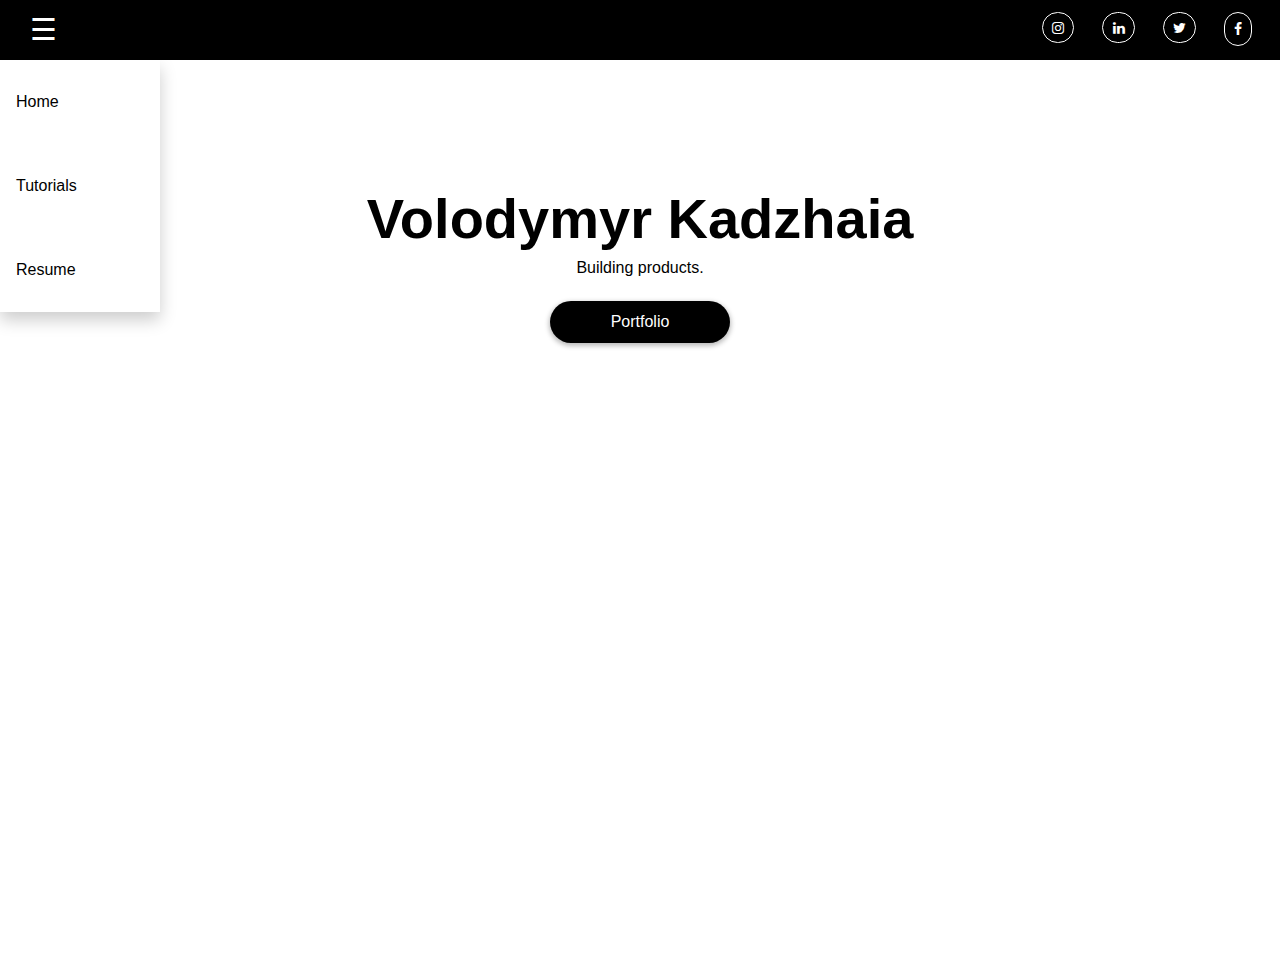
<file: index.html>
<!DOCTYPE html>

<html>
<head>
    <meta name="viewport" content="width=device-width, initial-scale=1">
    <title>Volodymyr Kadzhaia</title>
    <link rel="stylesheet" type="text/css" href="css/style.css">
    <link rel="stylesheet" href="https://cdnjs.cloudflare.com/ajax/libs/font-awesome/4.7.0/css/font-awesome.min.css">
    <link rel="stylesheet" type="text/css" media="screen and (max-width: 360px)" href="css/style.css">
    <link rel="stylesheet" type="text/css" media="screen and (min-width: 361px) and (max-width: 480px)" href="css/style.css">
    <link rel="stylesheet" type="text/css" media="screen and (min-width: 481px)" href="css/style.css">
</head>

<body>  
    <div class="nav" id="myTopnav">
        <div class="dropdown">
            <div class="inc">
                <a href="javascript:void(0);" class="inc_btn" onclick="myFunction()">&#9776</a> 
            </div>
            <div class="dropdown-content">
                <a href="index.html" class="active">Home</a>
                <a href="tutorials.html" class="active">Tutorials</a>
                <a href="http://ladroid.bitbucket.io/" class="active">Resume</a>
            </div>
        </div>
        <a href="https://www.facebook.com/kadjaya.lado" class="fa fa-facebook"></a>
        <a href="https://twitter.com/puatachok_lado" class="fa fa-twitter"></a>
        <a href="https://www.linkedin.com/in/lado-kadjaia-834812136/" class="fa fa-linkedin"></a>
        <a href="https://www.instagram.com/l.a.d.o/?hl=en" class="fa fa-instagram"></a>
    </div>
    <div class="banner">
        <h1>Volodymyr Kadzhaia</h1>
        <p class="tagline">Building products.</p>
        <a class="banner_btn" href="https://github.com/ladroid?tab=repositories"><p>Portfolio</p></a>
    </div>

    <script>
            function myFunction() {
                var x = document.getElementById("myTopnav");
                if (x.className === "nav") {
                    x.className += " responsive";
                } else {
                    x.className = "nav";
                }
            }
    </script>
</body>
</file>
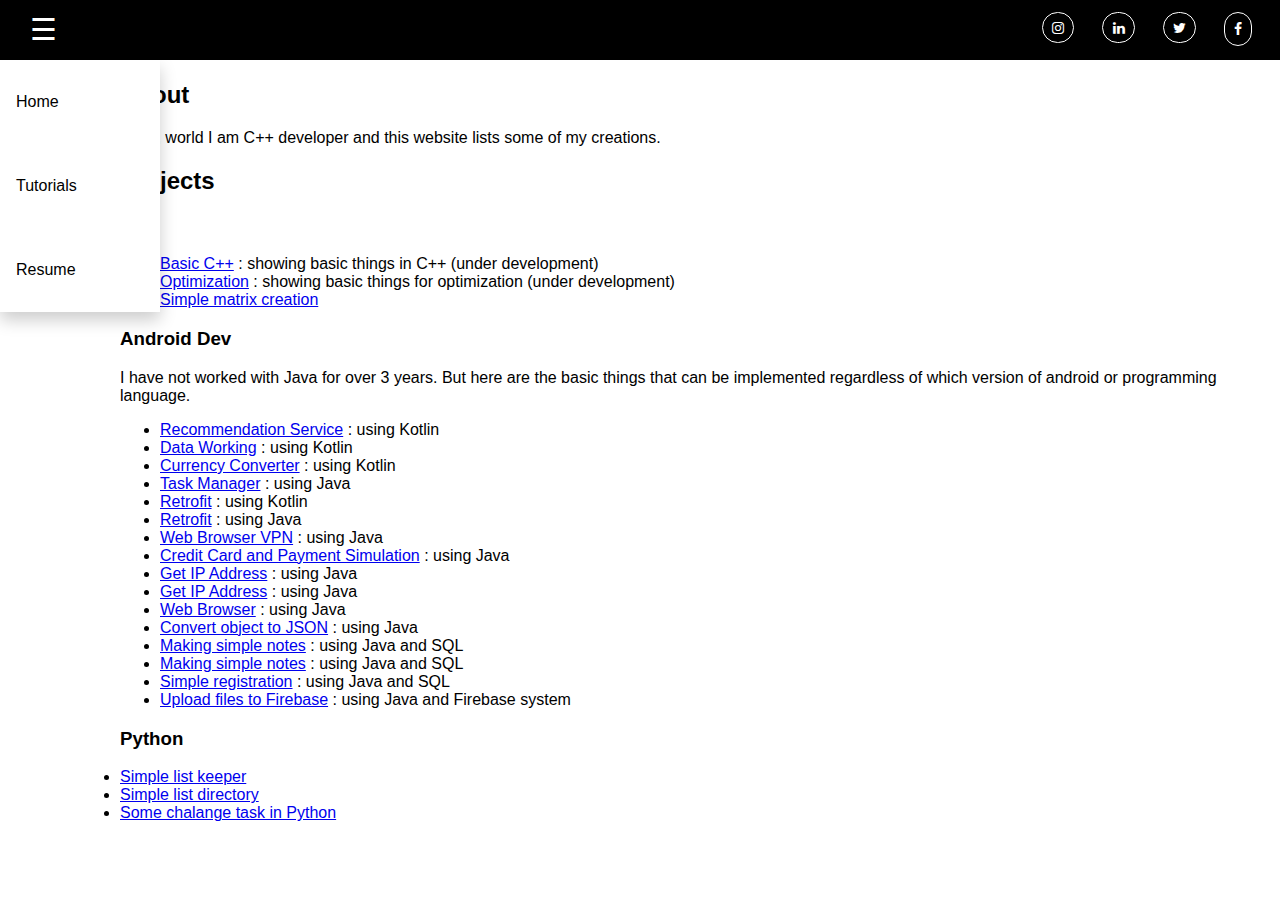
<file: tutorials.html>
<!DOCTYPE html>

<html>
<head>
    <meta name="viewport" content="width=device-width, initial-scale=1">
    <title>Volodymyr Kadzhaia</title>
    <link rel="stylesheet" type="text/css" href="css/style.css">
    <link rel="stylesheet" href="https://cdnjs.cloudflare.com/ajax/libs/font-awesome/4.7.0/css/font-awesome.min.css">
    <link rel="stylesheet" type="text/css" media="screen and (max-width: 360px)" href="css/style.css">
    <link rel="stylesheet" type="text/css" media="screen and (min-width: 361px) and (max-width: 480px)" href="css/style.css">
    <link rel="stylesheet" type="text/css" media="screen and (min-width: 481px)" href="css/style.css">
    <style>
        div.main_h {
            position: relative;
        }
        div.a {
            position: absolute;
            top: 1px;
            left: 120px;
            bottom: 10px;
        }
    </style>

</head>

<body>  
    <div class="nav" id="myTopnav">
        <div class="dropdown">
            <div class="inc">
                <a href="javascript:void(0);" class="inc_btn" onclick="myFunction()">&#9776</a> 
            </div>
            <div class="dropdown-content">
                <a href="index.html" class="active">Home</a>
                <a href="#" class="active">Tutorials</a>
                <a href="http://ladroid.bitbucket.io/" class="active">Resume</a>
            </div>
        </div>
        <a href="https://www.facebook.com/kadjaya.lado" class="fa fa-facebook"></a>
        <a href="https://twitter.com/puatachok_lado" class="fa fa-twitter"></a>
        <a href="https://www.linkedin.com/in/lado-kadjaia-834812136/" class="fa fa-linkedin"></a>
        <a href="https://www.instagram.com/l.a.d.o/?hl=en" class="fa fa-instagram"></a>
    </div>
    
    <div class="main_h">
    <div class="a">
        <h2>About</h2>
        Hello, world I am C++ developer and this website lists some of my creations.
        <h2>Projects</h2>
        <h3>C++</h3>
        <ul>
            <li>
                <a href="https://gist.github.com/ladroid/51c087e321882e004efb3784b598419d">Basic C++</a> : showing basic things in C++ (under development)
            </li>
            <li>
                <a href="https://gist.github.com/ladroid/c5dc8a4bab01aadf70527226e75b2aa2">Optimization</a> : showing basic things for optimization (under development)
            </li>
            <li>
                <a href="#">Simple matrix creation</a>
            </li>
        </ul>
        <h3>Android Dev</h3>
        I have not worked with Java for over 3 years. But here are the basic things that can be implemented regardless of which version of android or programming language.
        <ul>
            <li>
                <a href="https://github.com/ladroid/KotlinRecommendationService">Recommendation Service</a> : using Kotlin
            </li>
            <li>
                <a href="https://github.com/ladroid/KotlinDataWorking">Data Working</a> : using Kotlin
            </li>
            <li>
                <a href="https://github.com/ladroid/KotlinCurrencyConverter">Currency Converter</a> : using Kotlin
            </li>
            <li>
                <a href="https://github.com/ladroid/MyTaskManager">Task Manager</a> : using Java
            </li>
            <li>
                <a href="https://github.com/ladroid/KotlinRetrofitExample">Retrofit</a> : using Kotlin
            </li>
            <li>
                <a href="https://github.com/ladroid/RetrofitExample">Retrofit</a> : using Java
            </li>
            <li>
                <a href="https://github.com/ladroid/WebBrowserVPN">Web Browser VPN</a> : using Java
            </li>
            <li>
                <a href="https://github.com/ladroid/AndroidCreditCard">Credit Card and Payment Simulation</a> : using Java
            </li>
            <li>
                <a href="https://github.com/ladroid/GetIPAdress">Get IP Address</a> : using Java
            </li>
            <li>
                <a href="https://github.com/ladroid/GetIPAddressKotlin">Get IP Address</a> : using Java
            </li>
            <li>
                <a href="https://github.com/ladroid/WebBrowser">Web Browser</a> : using Java
            </li>
            <li>
                <a href="https://github.com/ladroid/Object_to_JSON">Convert object to JSON</a> : using Java
            </li>
            <li>
                <a href="https://github.com/ladroid/Notes_SQL">Making simple notes</a> : using Java and SQL
            </li>
            <li>
                <a href="https://github.com/ladroid/Notes_SQL">Making simple notes</a> : using Java and SQL
            </li>
            <li>
                <a href="https://github.com/ladroid/Registration">Simple registration</a> : using Java and SQL
            </li>
            <li>
                <a href="https://github.com/ladroid/UploadingFile">Upload files to Firebase</a> : using Java and Firebase system
            </li>
        </ul>
        <h3>Python</h3>
        <li>
            <a href="https://github.com/ladroid/PythonListkeeper">Simple list keeper</a>
        </li>
        <li>
            <a href="https://github.com/ladroid/PythonListDirecotry">Simple list directory</a>
        </li>
        <li>
            <a href="https://gist.github.com/ladroid/c42623619bedf127551469c41f59bdf7">Some chalange task in Python</a>
        </li>
    </div>
    </div>

    <script>
            function myFunction() {
                var x = document.getElementById("myTopnav");
                if (x.className === "nav") {
                    x.className += " responsive";
                } else {
                    x.className = "nav";
                }
            }
    </script>
</body>
</html>
</file>
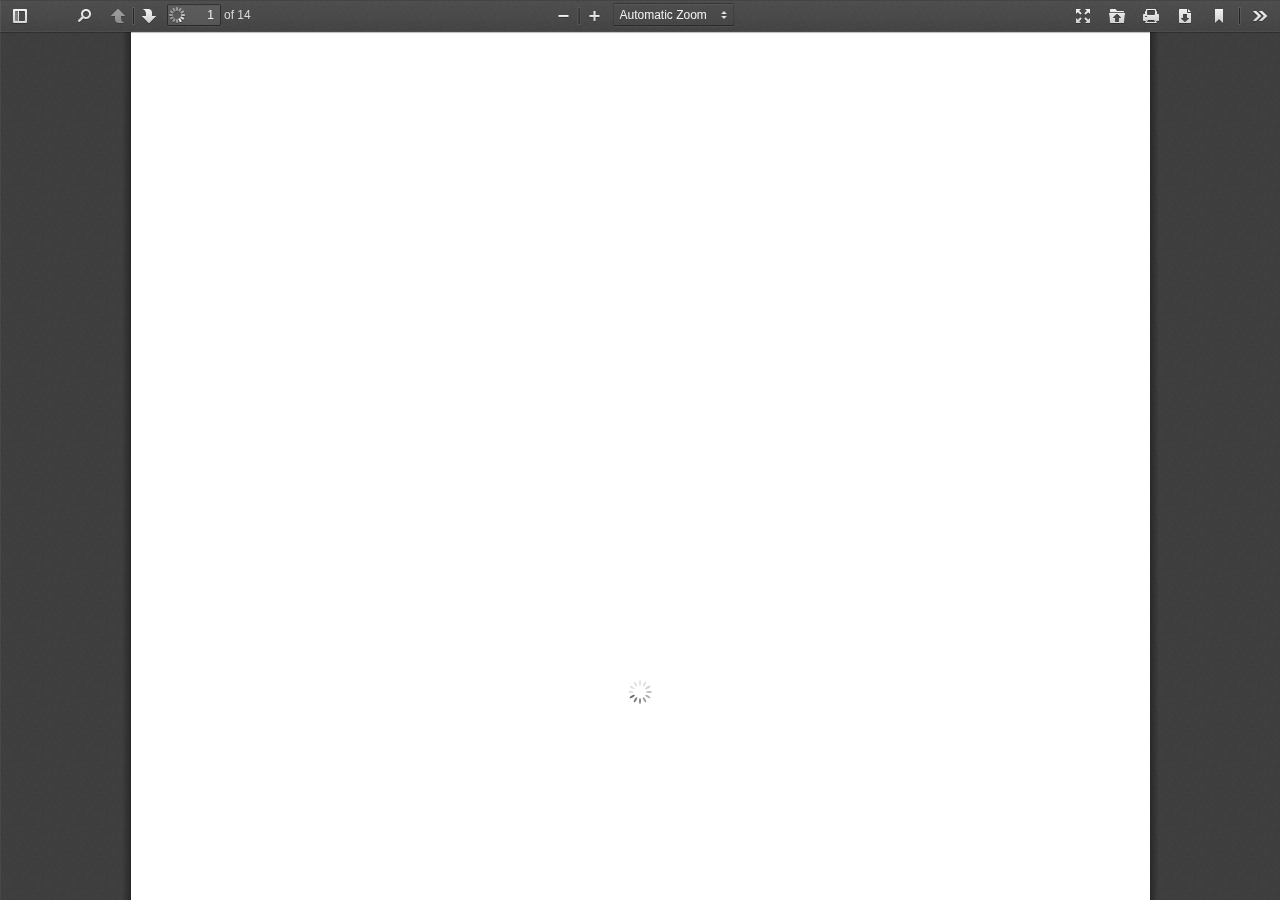
<file: web/viewer.html>
<!DOCTYPE html>
<!--
Copyright 2012 Mozilla Foundation

Licensed under the Apache License, Version 2.0 (the "License");
you may not use this file except in compliance with the License.
You may obtain a copy of the License at

    http://www.apache.org/licenses/LICENSE-2.0

Unless required by applicable law or agreed to in writing, software
distributed under the License is distributed on an "AS IS" BASIS,
WITHOUT WARRANTIES OR CONDITIONS OF ANY KIND, either express or implied.
See the License for the specific language governing permissions and
limitations under the License.

Adobe CMap resources are covered by their own copyright but the same license:

    Copyright 1990-2015 Adobe Systems Incorporated.

See https://github.com/adobe-type-tools/cmap-resources
-->
<html dir="ltr" mozdisallowselectionprint moznomarginboxes>
  <head>
    <meta charset="utf-8">
    <meta name="viewport" content="width=device-width, initial-scale=1, maximum-scale=1">
    <meta name="google" content="notranslate">
    <meta http-equiv="X-UA-Compatible" content="IE=edge">
    <title>PDF.js viewer</title>


    <link rel="stylesheet" href="viewer.css">



<!-- This snippet is used in production (included from viewer.html) -->
<link rel="resource" type="application/l10n" href="locale/locale.properties">
<script src="../build/pdf.js"></script>


    <script src="viewer.js"></script>

  </head>

  <body tabindex="1" class="loadingInProgress">
    <div id="outerContainer">

      <div id="sidebarContainer">
        <div id="toolbarSidebar">
          <div class="splitToolbarButton toggled">
            <button id="viewThumbnail" class="toolbarButton toggled" title="Show Thumbnails" tabindex="2" data-l10n-id="thumbs">
               <span data-l10n-id="thumbs_label">Thumbnails</span>
            </button>
            <button id="viewOutline" class="toolbarButton" title="Show Document Outline (double-click to expand/collapse all items)" tabindex="3" data-l10n-id="document_outline">
               <span data-l10n-id="document_outline_label">Document Outline</span>
            </button>
            <button id="viewAttachments" class="toolbarButton" title="Show Attachments" tabindex="4" data-l10n-id="attachments">
               <span data-l10n-id="attachments_label">Attachments</span>
            </button>
          </div>
        </div>
        <div id="sidebarContent">
          <div id="thumbnailView">
          </div>
          <div id="outlineView" class="hidden">
          </div>
          <div id="attachmentsView" class="hidden">
          </div>
        </div>
      </div>  <!-- sidebarContainer -->

      <div id="mainContainer">
        <div class="findbar hidden doorHanger" id="findbar">
          <div id="findbarInputContainer">
            <input id="findInput" class="toolbarField" title="Find" placeholder="Find in document…" tabindex="91" data-l10n-id="find_input">
            <div class="splitToolbarButton">
              <button id="findPrevious" class="toolbarButton findPrevious" title="Find the previous occurrence of the phrase" tabindex="92" data-l10n-id="find_previous">
                <span data-l10n-id="find_previous_label">Previous</span>
              </button>
              <div class="splitToolbarButtonSeparator"></div>
              <button id="findNext" class="toolbarButton findNext" title="Find the next occurrence of the phrase" tabindex="93" data-l10n-id="find_next">
                <span data-l10n-id="find_next_label">Next</span>
              </button>
            </div>
          </div>

          <div id="findbarOptionsContainer">
            <input type="checkbox" id="findHighlightAll" class="toolbarField" tabindex="94">
            <label for="findHighlightAll" class="toolbarLabel" data-l10n-id="find_highlight">Highlight all</label>
            <input type="checkbox" id="findMatchCase" class="toolbarField" tabindex="95">
            <label for="findMatchCase" class="toolbarLabel" data-l10n-id="find_match_case_label">Match case</label>
            <span id="findResultsCount" class="toolbarLabel hidden"></span>
          </div>

          <div id="findbarMessageContainer">
            <span id="findMsg" class="toolbarLabel"></span>
          </div>
        </div>  <!-- findbar -->

        <div id="secondaryToolbar" class="secondaryToolbar hidden doorHangerRight">
          <div id="secondaryToolbarButtonContainer">
            <button id="secondaryPresentationMode" class="secondaryToolbarButton presentationMode visibleLargeView" title="Switch to Presentation Mode" tabindex="51" data-l10n-id="presentation_mode">
              <span data-l10n-id="presentation_mode_label">Presentation Mode</span>
            </button>

            <button id="secondaryOpenFile" class="secondaryToolbarButton openFile visibleLargeView" title="Open File" tabindex="52" data-l10n-id="open_file">
              <span data-l10n-id="open_file_label">Open</span>
            </button>

            <button id="secondaryPrint" class="secondaryToolbarButton print visibleMediumView" title="Print" tabindex="53" data-l10n-id="print">
              <span data-l10n-id="print_label">Print</span>
            </button>

            <button id="secondaryDownload" class="secondaryToolbarButton download visibleMediumView" title="Download" tabindex="54" data-l10n-id="download">
              <span data-l10n-id="download_label">Download</span>
            </button>

            <a href="#" id="secondaryViewBookmark" class="secondaryToolbarButton bookmark visibleSmallView" title="Current view (copy or open in new window)" tabindex="55" data-l10n-id="bookmark">
              <span data-l10n-id="bookmark_label">Current View</span>
            </a>

            <div class="horizontalToolbarSeparator visibleLargeView"></div>

            <button id="firstPage" class="secondaryToolbarButton firstPage" title="Go to First Page" tabindex="56" data-l10n-id="first_page">
              <span data-l10n-id="first_page_label">Go to First Page</span>
            </button>
            <button id="lastPage" class="secondaryToolbarButton lastPage" title="Go to Last Page" tabindex="57" data-l10n-id="last_page">
              <span data-l10n-id="last_page_label">Go to Last Page</span>
            </button>

            <div class="horizontalToolbarSeparator"></div>

            <button id="pageRotateCw" class="secondaryToolbarButton rotateCw" title="Rotate Clockwise" tabindex="58" data-l10n-id="page_rotate_cw">
              <span data-l10n-id="page_rotate_cw_label">Rotate Clockwise</span>
            </button>
            <button id="pageRotateCcw" class="secondaryToolbarButton rotateCcw" title="Rotate Counterclockwise" tabindex="59" data-l10n-id="page_rotate_ccw">
              <span data-l10n-id="page_rotate_ccw_label">Rotate Counterclockwise</span>
            </button>

            <div class="horizontalToolbarSeparator"></div>

            <button id="cursorSelectTool" class="secondaryToolbarButton selectTool toggled" title="Enable Text Selection Tool" tabindex="60" data-l10n-id="cursor_text_select_tool">
              <span data-l10n-id="cursor_text_select_tool_label">Text Selection Tool</span>
            </button>
            <button id="cursorHandTool" class="secondaryToolbarButton handTool" title="Enable Hand Tool" tabindex="61" data-l10n-id="cursor_hand_tool">
              <span data-l10n-id="cursor_hand_tool_label">Hand Tool</span>
            </button>

            <div class="horizontalToolbarSeparator"></div>

            <button id="documentProperties" class="secondaryToolbarButton documentProperties" title="Document Properties…" tabindex="62" data-l10n-id="document_properties">
              <span data-l10n-id="document_properties_label">Document Properties…</span>
            </button>
          </div>
        </div>  <!-- secondaryToolbar -->

        <div class="toolbar">
          <div id="toolbarContainer">
            <div id="toolbarViewer">
              <div id="toolbarViewerLeft">
                <button id="sidebarToggle" class="toolbarButton" title="Toggle Sidebar" tabindex="11" data-l10n-id="toggle_sidebar">
                  <span data-l10n-id="toggle_sidebar_label">Toggle Sidebar</span>
                </button>
                <div class="toolbarButtonSpacer"></div>
                <button id="viewFind" class="toolbarButton" title="Find in Document" tabindex="12" data-l10n-id="findbar">
                  <span data-l10n-id="findbar_label">Find</span>
                </button>
                <div class="splitToolbarButton hiddenSmallView">
                  <button class="toolbarButton pageUp" title="Previous Page" id="previous" tabindex="13" data-l10n-id="previous">
                    <span data-l10n-id="previous_label">Previous</span>
                  </button>
                  <div class="splitToolbarButtonSeparator"></div>
                  <button class="toolbarButton pageDown" title="Next Page" id="next" tabindex="14" data-l10n-id="next">
                    <span data-l10n-id="next_label">Next</span>
                  </button>
                </div>
                <input type="number" id="pageNumber" class="toolbarField pageNumber" title="Page" value="1" size="4" min="1" tabindex="15" data-l10n-id="page">
                <span id="numPages" class="toolbarLabel"></span>
              </div>
              <div id="toolbarViewerRight">
                <button id="presentationMode" class="toolbarButton presentationMode hiddenLargeView" title="Switch to Presentation Mode" tabindex="31" data-l10n-id="presentation_mode">
                  <span data-l10n-id="presentation_mode_label">Presentation Mode</span>
                </button>

                <button id="openFile" class="toolbarButton openFile hiddenLargeView" title="Open File" tabindex="32" data-l10n-id="open_file">
                  <span data-l10n-id="open_file_label">Open</span>
                </button>

                <button id="print" class="toolbarButton print hiddenMediumView" title="Print" tabindex="33" data-l10n-id="print">
                  <span data-l10n-id="print_label">Print</span>
                </button>

                <button id="download" class="toolbarButton download hiddenMediumView" title="Download" tabindex="34" data-l10n-id="download">
                  <span data-l10n-id="download_label">Download</span>
                </button>
                <a href="#" id="viewBookmark" class="toolbarButton bookmark hiddenSmallView" title="Current view (copy or open in new window)" tabindex="35" data-l10n-id="bookmark">
                  <span data-l10n-id="bookmark_label">Current View</span>
                </a>

                <div class="verticalToolbarSeparator hiddenSmallView"></div>

                <button id="secondaryToolbarToggle" class="toolbarButton" title="Tools" tabindex="36" data-l10n-id="tools">
                  <span data-l10n-id="tools_label">Tools</span>
                </button>
              </div>
              <div id="toolbarViewerMiddle">
                <div class="splitToolbarButton">
                  <button id="zoomOut" class="toolbarButton zoomOut" title="Zoom Out" tabindex="21" data-l10n-id="zoom_out">
                    <span data-l10n-id="zoom_out_label">Zoom Out</span>
                  </button>
                  <div class="splitToolbarButtonSeparator"></div>
                  <button id="zoomIn" class="toolbarButton zoomIn" title="Zoom In" tabindex="22" data-l10n-id="zoom_in">
                    <span data-l10n-id="zoom_in_label">Zoom In</span>
                   </button>
                </div>
                <span id="scaleSelectContainer" class="dropdownToolbarButton">
                  <select id="scaleSelect" title="Zoom" tabindex="23" data-l10n-id="zoom">
                    <option id="pageAutoOption" title="" value="auto" selected="selected" data-l10n-id="page_scale_auto">Automatic Zoom</option>
                    <option id="pageActualOption" title="" value="page-actual" data-l10n-id="page_scale_actual">Actual Size</option>
                    <option id="pageFitOption" title="" value="page-fit" data-l10n-id="page_scale_fit">Page Fit</option>
                    <option id="pageWidthOption" title="" value="page-width" data-l10n-id="page_scale_width">Page Width</option>
                    <option id="customScaleOption" title="" value="custom" disabled="disabled" hidden="true"></option>
                    <option title="" value="0.5" data-l10n-id="page_scale_percent" data-l10n-args='{ "scale": 50 }'>50%</option>
                    <option title="" value="0.75" data-l10n-id="page_scale_percent" data-l10n-args='{ "scale": 75 }'>75%</option>
                    <option title="" value="1" data-l10n-id="page_scale_percent" data-l10n-args='{ "scale": 100 }'>100%</option>
                    <option title="" value="1.25" data-l10n-id="page_scale_percent" data-l10n-args='{ "scale": 125 }'>125%</option>
                    <option title="" value="1.5" data-l10n-id="page_scale_percent" data-l10n-args='{ "scale": 150 }'>150%</option>
                    <option title="" value="2" data-l10n-id="page_scale_percent" data-l10n-args='{ "scale": 200 }'>200%</option>
                    <option title="" value="3" data-l10n-id="page_scale_percent" data-l10n-args='{ "scale": 300 }'>300%</option>
                    <option title="" value="4" data-l10n-id="page_scale_percent" data-l10n-args='{ "scale": 400 }'>400%</option>
                  </select>
                </span>
              </div>
            </div>
            <div id="loadingBar">
              <div class="progress">
                <div class="glimmer">
                </div>
              </div>
            </div>
          </div>
        </div>

        <menu type="context" id="viewerContextMenu">
          <menuitem id="contextFirstPage" label="First Page"
                    data-l10n-id="first_page"></menuitem>
          <menuitem id="contextLastPage" label="Last Page"
                    data-l10n-id="last_page"></menuitem>
          <menuitem id="contextPageRotateCw" label="Rotate Clockwise"
                    data-l10n-id="page_rotate_cw"></menuitem>
          <menuitem id="contextPageRotateCcw" label="Rotate Counter-Clockwise"
                    data-l10n-id="page_rotate_ccw"></menuitem>
        </menu>

        <div id="viewerContainer" tabindex="0">
          <div id="viewer" class="pdfViewer"></div>
        </div>

        <div id="errorWrapper" hidden='true'>
          <div id="errorMessageLeft">
            <span id="errorMessage"></span>
            <button id="errorShowMore" data-l10n-id="error_more_info">
              More Information
            </button>
            <button id="errorShowLess" data-l10n-id="error_less_info" hidden='true'>
              Less Information
            </button>
          </div>
          <div id="errorMessageRight">
            <button id="errorClose" data-l10n-id="error_close">
              Close
            </button>
          </div>
          <div class="clearBoth"></div>
          <textarea id="errorMoreInfo" hidden='true' readonly="readonly"></textarea>
        </div>
      </div> <!-- mainContainer -->

      <div id="overlayContainer" class="hidden">
        <div id="passwordOverlay" class="container hidden">
          <div class="dialog">
            <div class="row">
              <p id="passwordText" data-l10n-id="password_label">Enter the password to open this PDF file:</p>
            </div>
            <div class="row">
              <input type="password" id="password" class="toolbarField">
            </div>
            <div class="buttonRow">
              <button id="passwordCancel" class="overlayButton"><span data-l10n-id="password_cancel">Cancel</span></button>
              <button id="passwordSubmit" class="overlayButton"><span data-l10n-id="password_ok">OK</span></button>
            </div>
          </div>
        </div>
        <div id="documentPropertiesOverlay" class="container hidden">
          <div class="dialog">
            <div class="row">
              <span data-l10n-id="document_properties_file_name">File name:</span> <p id="fileNameField">-</p>
            </div>
            <div class="row">
              <span data-l10n-id="document_properties_file_size">File size:</span> <p id="fileSizeField">-</p>
            </div>
            <div class="separator"></div>
            <div class="row">
              <span data-l10n-id="document_properties_title">Title:</span> <p id="titleField">-</p>
            </div>
            <div class="row">
              <span data-l10n-id="document_properties_author">Author:</span> <p id="authorField">-</p>
            </div>
            <div class="row">
              <span data-l10n-id="document_properties_subject">Subject:</span> <p id="subjectField">-</p>
            </div>
            <div class="row">
              <span data-l10n-id="document_properties_keywords">Keywords:</span> <p id="keywordsField">-</p>
            </div>
            <div class="row">
              <span data-l10n-id="document_properties_creation_date">Creation Date:</span> <p id="creationDateField">-</p>
            </div>
            <div class="row">
              <span data-l10n-id="document_properties_modification_date">Modification Date:</span> <p id="modificationDateField">-</p>
            </div>
            <div class="row">
              <span data-l10n-id="document_properties_creator">Creator:</span> <p id="creatorField">-</p>
            </div>
            <div class="separator"></div>
            <div class="row">
              <span data-l10n-id="document_properties_producer">PDF Producer:</span> <p id="producerField">-</p>
            </div>
            <div class="row">
              <span data-l10n-id="document_properties_version">PDF Version:</span> <p id="versionField">-</p>
            </div>
            <div class="row">
              <span data-l10n-id="document_properties_page_count">Page Count:</span> <p id="pageCountField">-</p>
            </div>
            <div class="buttonRow">
              <button id="documentPropertiesClose" class="overlayButton"><span data-l10n-id="document_properties_close">Close</span></button>
            </div>
          </div>
        </div>
        <div id="printServiceOverlay" class="container hidden">
          <div class="dialog">
            <div class="row">
              <span data-l10n-id="print_progress_message">Preparing document for printing…</span>
            </div>
            <div class="row">
              <progress value="0" max="100"></progress>
              <span data-l10n-id="print_progress_percent" data-l10n-args='{ "progress": 0 }' class="relative-progress">0%</span>
            </div>
            <div class="buttonRow">
              <button id="printCancel" class="overlayButton"><span data-l10n-id="print_progress_close">Cancel</span></button>
            </div>
          </div>
        </div>
      </div>  <!-- overlayContainer -->

    </div> <!-- outerContainer -->
    <div id="printContainer"></div>
  </body>
</html>
</file>
<file: css/style.css>
html {
    font-family: Arial, Helvetica, sans-serif;
}
html, body {
    background-color: white;
    margin: 0;
    padding: 0;
}

@viewport {
    width: device-width ;
    zoom: 1.0 ;
  }

/* code that is here, until the first @media block, will apply to any screen size */
#somethingorother {
    width: 800px ;
  }
  
  @media screen and (max-width: 568px) {
    /* comes into effect for screens less than or equal to 320 pixels */
    #somethingorother {
      width: 120px ;
    }
  }
  @media screen and (min-width: 320px) and (max-width: 568px) {
    /* comes into effect for screens between 321 and 480 pixels (inclusive) */
    #somethingorother {
      width: 320px ;
    }
  }
  @media screen and (min-width: 320px) {
    /* comes into effect for screens larger than or equal to 481 pixels */
    #somethingorother {
      width: 320px ;
    }
  }
  
  /* code that is here will apply to any screen size */

h1 {
    font-size: 56px;
}

.nav {
    background-color: black;
    display: block;
    height: 60px;
    line-height: 60px;
}


.nav a {
    text-decoration: none;
    color: white;
}

.nav .nav_btn {
    float: left;
    font-size: 30px;
    margin-left: 1em;
}

.active {
    background-color: white;
    color: white;
  }
  
.dropdown {
    float: left;
    overflow: hidden;
}

.dropdown-content {
    display: none;
    position: absolute;
    background-color: #f9f9f9;
    min-width: 160px;
    box-shadow: 0px 8px 16px 0px rgba(0,0,0,0.2);
    z-index: 1;
}

.dropdown-content a {
    float: none;
    color: black;
    padding: 12px 16px;
    text-decoration: none;
    display: block;
    text-align: left;
}

.dropdown-content a:hover {
    background-color: black;
    color: white;
}

.dropdown:hover .dropdown-content {
    display: block;
}

.inc {
    background-color: black;
    display: block;
    height: 60px;
    line-height: 60px;
}


.inc a {
    text-decoration: none;
    color: white;
}

.inc .inc_btn {
    float: left;
    font-size: 30px;
    margin-left: 1em;
}

.fa {
    padding: 0.55em 0.65em;
    font-size: 14px;
    font-weight: 100;
    line-height: 14px;
    float: right;
    border: solid white 1px;
    border-radius: 100px;
    margin-right: 2em;
    margin-bottom: 3px;
    margin-top: 12px;
  }
  
  .fa:hover {
    color: black;
    border: solid black 1px;
    background-color: white;
  }
  
  .fa-facebook {
    padding: 0.65em 0.65em;
    background: black;
    color: white;
  }
  
  .fa-twitter {
    background: black;
    color: white;
  }
  
  
  .fa-linkedin {
    background: black;
    color: white;
  }
  
  .fa-instagram {
    background: black;
    color: white;
  }

.nav p {
    padding: 0.75em 2.5em;
    font-size: 14px;
    font-weight: 100;
    line-height: 14px;
    float: right;
    border: solid white 1px;
    border-radius: 100px;
    margin-right: 2em;
    margin-bottom: 3px;
    margin-top: 12px;
}

.nav p:hover {
    color: black;
    border: solid black 1px;
    background-color: white;
}

.banner {
    background: black;
    background-color: white;
    background-repeat: no-repeat;
    background-size: cover;
    background-position: center;
    height: 100vh;
    text-align: center;
}

.banner h1 {
    padding: 2.25em 0 0 0;
    margin: 0;
    clear: both;
}

.banner a {
    background-color: black;
}

.tagline {
    font-weight: 100;
    margin: 0.5em 0 1.5em 0;
    padding: 0;
}

.banner_btn {
    color: white;
    text-decoration: none;
}

.banner a p {
    background-color: black;
    width: 180px;
    padding: 0.75em 0;
    margin-left: auto;
    margin-right: auto;
    border-radius: 100px;
    -webkit-box-shadow: 0px 2px 5px 1px rgba(0,0,0, 0.27);
    -moz-box-shadow: 0px 2px 5px 1px rgba(0,0,0, 0.27);
    box-shadow: 0px 2px 5px 1px rgba(0,0,0, 0.27);
}

.banner a p:hover {
    color: black;
    background-color: white;
}

.banner_btn:hover {
    color: white;
}
</file>
<file: web/viewer.css>
/* Copyright 2014 Mozilla Foundation
 *
 * Licensed under the Apache License, Version 2.0 (the "License");
 * you may not use this file except in compliance with the License.
 * You may obtain a copy of the License at
 *
 *     http://www.apache.org/licenses/LICENSE-2.0
 *
 * Unless required by applicable law or agreed to in writing, software
 * distributed under the License is distributed on an "AS IS" BASIS,
 * WITHOUT WARRANTIES OR CONDITIONS OF ANY KIND, either express or implied.
 * See the License for the specific language governing permissions and
 * limitations under the License.
 */

.textLayer {
  position: absolute;
  left: 0;
  top: 0;
  right: 0;
  bottom: 0;
  overflow: hidden;
  opacity: 0.2;
  line-height: 1.0;
}

.textLayer > div {
  color: transparent;
  position: absolute;
  white-space: pre;
  cursor: text;
  -webkit-transform-origin: 0% 0%;
  -moz-transform-origin: 0% 0%;
  -o-transform-origin: 0% 0%;
  -ms-transform-origin: 0% 0%;
  transform-origin: 0% 0%;
}

.textLayer .highlight {
  margin: -1px;
  padding: 1px;

  background-color: rgb(180, 0, 170);
  border-radius: 4px;
}

.textLayer .highlight.begin {
  border-radius: 4px 0px 0px 4px;
}

.textLayer .highlight.end {
  border-radius: 0px 4px 4px 0px;
}

.textLayer .highlight.middle {
  border-radius: 0px;
}

.textLayer .highlight.selected {
  background-color: rgb(0, 100, 0);
}

.textLayer ::selection { background: rgb(0,0,255); }
.textLayer ::-moz-selection { background: rgb(0,0,255); }

.textLayer .endOfContent {
  display: block;
  position: absolute;
  left: 0px;
  top: 100%;
  right: 0px;
  bottom: 0px;
  z-index: -1;
  cursor: default;
  -webkit-user-select: none;
  -ms-user-select: none;
  -moz-user-select: none;
}

.textLayer .endOfContent.active {
  top: 0px;
}


.annotationLayer section {
  position: absolute;
}

.annotationLayer .linkAnnotation > a {
  position: absolute;
  font-size: 1em;
  top: 0;
  left: 0;
  width: 100%;
  height: 100%;
}

.annotationLayer .linkAnnotation > a /* -ms-a */  {
  background: url("[data-uri]") 0 0 repeat;
}

.annotationLayer .linkAnnotation > a:hover {
  opacity: 0.2;
  background: #ff0;
  box-shadow: 0px 2px 10px #ff0;
}

.annotationLayer .textAnnotation img {
  position: absolute;
  cursor: pointer;
}

.annotationLayer .textWidgetAnnotation input,
.annotationLayer .textWidgetAnnotation textarea,
.annotationLayer .choiceWidgetAnnotation select,
.annotationLayer .buttonWidgetAnnotation.checkBox input,
.annotationLayer .buttonWidgetAnnotation.radioButton input {
  background-color: rgba(0, 54, 255, 0.13);
  border: 1px solid transparent;
  box-sizing: border-box;
  font-size: 9px;
  height: 100%;
  padding: 0 3px;
  vertical-align: top;
  width: 100%;
}

.annotationLayer .textWidgetAnnotation textarea {
  font: message-box;
  font-size: 9px;
  resize: none;
}

.annotationLayer .textWidgetAnnotation input[disabled],
.annotationLayer .textWidgetAnnotation textarea[disabled],
.annotationLayer .choiceWidgetAnnotation select[disabled],
.annotationLayer .buttonWidgetAnnotation.checkBox input[disabled],
.annotationLayer .buttonWidgetAnnotation.radioButton input[disabled] {
  background: none;
  border: 1px solid transparent;
  cursor: not-allowed;
}

.annotationLayer .textWidgetAnnotation input:hover,
.annotationLayer .textWidgetAnnotation textarea:hover,
.annotationLayer .choiceWidgetAnnotation select:hover,
.annotationLayer .buttonWidgetAnnotation.checkBox input:hover,
.annotationLayer .buttonWidgetAnnotation.radioButton input:hover {
  border: 1px solid #000;
}

.annotationLayer .textWidgetAnnotation input:focus,
.annotationLayer .textWidgetAnnotation textarea:focus,
.annotationLayer .choiceWidgetAnnotation select:focus {
  background: none;
  border: 1px solid transparent;
}

.annotationLayer .textWidgetAnnotation input.comb {
  font-family: monospace;
  padding-left: 2px;
  padding-right: 0;
}

.annotationLayer .textWidgetAnnotation input.comb:focus {
  /*
   * Letter spacing is placed on the right side of each character. Hence, the
   * letter spacing of the last character may be placed outside the visible
   * area, causing horizontal scrolling. We avoid this by extending the width
   * when the element has focus and revert this when it loses focus.
   */
  width: 115%;
}

.annotationLayer .buttonWidgetAnnotation.checkBox input,
.annotationLayer .buttonWidgetAnnotation.radioButton input {
  -webkit-appearance: none;
  -moz-appearance: none;
  -ms-appearance: none;
  appearance: none;
}

.annotationLayer .popupWrapper {
  position: absolute;
  width: 20em;
}

.annotationLayer .popup {
  position: absolute;
  z-index: 200;
  max-width: 20em;
  background-color: #FFFF99;
  box-shadow: 0px 2px 5px #333;
  border-radius: 2px;
  padding: 0.6em;
  margin-left: 5px;
  cursor: pointer;
  word-wrap: break-word;
}

.annotationLayer .popup h1 {
  font-size: 1em;
  border-bottom: 1px solid #000000;
  padding-bottom: 0.2em;
}

.annotationLayer .popup p {
  padding-top: 0.2em;
}

.annotationLayer .highlightAnnotation,
.annotationLayer .underlineAnnotation,
.annotationLayer .squigglyAnnotation,
.annotationLayer .strikeoutAnnotation,
.annotationLayer .lineAnnotation svg line,
.annotationLayer .fileAttachmentAnnotation {
  cursor: pointer;
}

.pdfViewer .canvasWrapper {
  overflow: hidden;
}

.pdfViewer .page {
  direction: ltr;
  width: 816px;
  height: 1056px;
  margin: 1px auto -8px auto;
  position: relative;
  overflow: visible;
  border: 9px solid transparent;
  background-clip: content-box;
  border-image: url(images/shadow.png) 9 9 repeat;
  background-color: white;
}

.pdfViewer.removePageBorders .page {
  margin: 0px auto 10px auto;
  border: none;
}

.pdfViewer.singlePageView {
  display: inline-block;
}

.pdfViewer.singlePageView .page {
  margin: 0;
  border: none;
}

.pdfViewer .page canvas {
  margin: 0;
  display: block;
}

.pdfViewer .page canvas[hidden] {
  display: none;
}

.pdfViewer .page .loadingIcon {
  position: absolute;
  display: block;
  left: 0;
  top: 0;
  right: 0;
  bottom: 0;
  background: url('images/loading-icon.gif') center no-repeat;
}

.pdfPresentationMode:-webkit-full-screen .pdfViewer .page {
  margin-bottom: 100%;
  border: 0;
}

.pdfPresentationMode:-moz-full-screen .pdfViewer .page {
  margin-bottom: 100%;
  border: 0;
}

.pdfPresentationMode:-ms-fullscreen .pdfViewer .page {
  margin-bottom: 100% !important;
  border: 0;
}

.pdfPresentationMode:fullscreen .pdfViewer .page {
  margin-bottom: 100%;
  border: 0;
}

* {
  padding: 0;
  margin: 0;
}

html {
  height: 100%;
  width: 100%;
  /* Font size is needed to make the activity bar the correct size. */
  font-size: 10px;
}

body {
  height: 100%;
  width: 100%;
  background-color: #404040;
  background-image: url(images/texture.png);
}

body,
input,
button,
select {
  font: message-box;
  outline: none;
}

.hidden {
  display: none !important;
}
[hidden] {
  display: none !important;
}

#viewerContainer.pdfPresentationMode:-webkit-full-screen {
  top: 0px;
  border-top: 2px solid transparent;
  background-color: #000;
  width: 100%;
  height: 100%;
  overflow: hidden;
  cursor: none;
  -webkit-user-select: none;
}

#viewerContainer.pdfPresentationMode:-moz-full-screen {
  top: 0px;
  border-top: 2px solid transparent;
  background-color: #000;
  width: 100%;
  height: 100%;
  overflow: hidden;
  cursor: none;
  -moz-user-select: none;
}

#viewerContainer.pdfPresentationMode:-ms-fullscreen {
  top: 0px !important;
  border-top: 2px solid transparent;
  width: 100%;
  height: 100%;
  overflow: hidden !important;
  cursor: none;
  -ms-user-select: none;
}

#viewerContainer.pdfPresentationMode:-ms-fullscreen::-ms-backdrop {
  background-color: #000;
}

#viewerContainer.pdfPresentationMode:fullscreen {
  top: 0px;
  border-top: 2px solid transparent;
  background-color: #000;
  width: 100%;
  height: 100%;
  overflow: hidden;
  cursor: none;
  -webkit-user-select: none;
  -moz-user-select: none;
  -ms-user-select: none;
}

.pdfPresentationMode:-webkit-full-screen a:not(.internalLink) {
  display: none;
}

.pdfPresentationMode:-moz-full-screen a:not(.internalLink) {
  display: none;
}

.pdfPresentationMode:-ms-fullscreen a:not(.internalLink) {
  display: none !important;
}

.pdfPresentationMode:fullscreen a:not(.internalLink) {
  display: none;
}

.pdfPresentationMode:-webkit-full-screen .textLayer > div {
  cursor: none;
}

.pdfPresentationMode:-moz-full-screen .textLayer > div {
  cursor: none;
}

.pdfPresentationMode:-ms-fullscreen .textLayer > div {
  cursor: none;
}

.pdfPresentationMode:fullscreen .textLayer > div {
  cursor: none;
}

.pdfPresentationMode.pdfPresentationModeControls > *,
.pdfPresentationMode.pdfPresentationModeControls .textLayer > div {
  cursor: default;
}

#outerContainer {
  width: 100%;
  height: 100%;
  position: relative;
}

#sidebarContainer {
  position: absolute;
  top: 0;
  bottom: 0;
  width: 200px;
  visibility: hidden;
  -webkit-transition-duration: 200ms;
  -webkit-transition-timing-function: ease;
  transition-duration: 200ms;
  transition-timing-function: ease;

}
html[dir='ltr'] #sidebarContainer {
  -webkit-transition-property: left;
  transition-property: left;
  left: -200px;
}
html[dir='rtl'] #sidebarContainer {
  -webkit-transition-property: right;
  transition-property: right;
  right: -200px;
}

#outerContainer.sidebarMoving > #sidebarContainer,
#outerContainer.sidebarOpen > #sidebarContainer {
  visibility: visible;
}
html[dir='ltr'] #outerContainer.sidebarOpen > #sidebarContainer {
  left: 0px;
}
html[dir='rtl'] #outerContainer.sidebarOpen > #sidebarContainer {
  right: 0px;
}

#mainContainer {
  position: absolute;
  top: 0;
  right: 0;
  bottom: 0;
  left: 0;
  min-width: 320px;
  -webkit-transition-duration: 200ms;
  -webkit-transition-timing-function: ease;
  transition-duration: 200ms;
  transition-timing-function: ease;
}
html[dir='ltr'] #outerContainer.sidebarOpen > #mainContainer {
  -webkit-transition-property: left;
  transition-property: left;
  left: 200px;
}
html[dir='rtl'] #outerContainer.sidebarOpen > #mainContainer {
  -webkit-transition-property: right;
  transition-property: right;
  right: 200px;
}

#sidebarContent {
  top: 32px;
  bottom: 0;
  overflow: auto;
  -webkit-overflow-scrolling: touch;
  position: absolute;
  width: 200px;
  background-color: hsla(0,0%,0%,.1);
}
html[dir='ltr'] #sidebarContent {
  left: 0;
  box-shadow: inset -1px 0 0 hsla(0,0%,0%,.25);
}
html[dir='rtl'] #sidebarContent {
  right: 0;
  box-shadow: inset 1px 0 0 hsla(0,0%,0%,.25);
}

#viewerContainer {
  overflow: auto;
  -webkit-overflow-scrolling: touch;
  position: absolute;
  top: 32px;
  right: 0;
  bottom: 0;
  left: 0;
  outline: none;
}
html[dir='ltr'] #viewerContainer {
  box-shadow: inset 1px 0 0 hsla(0,0%,100%,.05);
}
html[dir='rtl'] #viewerContainer {
  box-shadow: inset -1px 0 0 hsla(0,0%,100%,.05);
}

.toolbar {
  position: relative;
  left: 0;
  right: 0;
  z-index: 9999;
  cursor: default;
}

#toolbarContainer {
  width: 100%;
}

#toolbarSidebar {
  width: 200px;
  height: 32px;
  background-color: #424242; /* fallback */
  background-image: url(images/texture.png),
                    linear-gradient(hsla(0,0%,30%,.99), hsla(0,0%,25%,.95));
}
html[dir='ltr'] #toolbarSidebar {
  box-shadow: inset -1px 0 0 rgba(0, 0, 0, 0.25),
              inset 0 -1px 0 hsla(0,0%,100%,.05),
              0 1px 0 hsla(0,0%,0%,.15),
              0 0 1px hsla(0,0%,0%,.1);
}
html[dir='rtl'] #toolbarSidebar {
  box-shadow: inset 1px 0 0 rgba(0, 0, 0, 0.25),
              inset 0 1px 0 hsla(0,0%,100%,.05),
              0 1px 0 hsla(0,0%,0%,.15),
              0 0 1px hsla(0,0%,0%,.1);
}

#toolbarContainer, .findbar, .secondaryToolbar {
  position: relative;
  height: 32px;
  background-color: #474747; /* fallback */
  background-image: url(images/texture.png),
                    linear-gradient(hsla(0,0%,32%,.99), hsla(0,0%,27%,.95));
}
html[dir='ltr'] #toolbarContainer, .findbar, .secondaryToolbar {
  box-shadow: inset 1px 0 0 hsla(0,0%,100%,.08),
              inset 0 1px 1px hsla(0,0%,0%,.15),
              inset 0 -1px 0 hsla(0,0%,100%,.05),
              0 1px 0 hsla(0,0%,0%,.15),
              0 1px 1px hsla(0,0%,0%,.1);
}
html[dir='rtl'] #toolbarContainer, .findbar, .secondaryToolbar {
  box-shadow: inset -1px 0 0 hsla(0,0%,100%,.08),
              inset 0 1px 1px hsla(0,0%,0%,.15),
              inset 0 -1px 0 hsla(0,0%,100%,.05),
              0 1px 0 hsla(0,0%,0%,.15),
              0 1px 1px hsla(0,0%,0%,.1);
}

#toolbarViewer {
  height: 32px;
}

#loadingBar {
  position: relative;
  width: 100%;
  height: 4px;
  background-color: #333;
  border-bottom: 1px solid #333;
}

#loadingBar .progress {
  position: absolute;
  top: 0;
  left: 0;
  width: 0%;
  height: 100%;
  background-color: #ddd;
  overflow: hidden;
  -webkit-transition: width 200ms;
  transition: width 200ms;
}

@-webkit-keyframes progressIndeterminate {
  0% { left: -142px; }
  100% { left: 0; }
}

@keyframes progressIndeterminate {
  0% { left: -142px; }
  100% { left: 0; }
}

#loadingBar .progress.indeterminate {
  background-color: #999;
  -webkit-transition: none;
  transition: none;
}

#loadingBar .progress.indeterminate .glimmer {
  position: absolute;
  top: 0;
  left: 0;
  height: 100%;
  width: calc(100% + 150px);

  background: repeating-linear-gradient(135deg,
                                        #bbb 0, #999 5px,
                                        #999 45px, #ddd 55px,
                                        #ddd 95px, #bbb 100px);

  -webkit-animation: progressIndeterminate 950ms linear infinite;
  animation: progressIndeterminate 950ms linear infinite;
}

.findbar, .secondaryToolbar {
  top: 32px;
  position: absolute;
  z-index: 10000;
  height: auto;
  min-width: 16px;
  padding: 0px 6px 0px 6px;
  margin: 4px 2px 4px 2px;
  color: hsl(0,0%,85%);
  font-size: 12px;
  line-height: 14px;
  text-align: left;
  cursor: default;
}

.findbar {
  min-width: 300px;
}
.findbar > div {
  height: 32px;
}
.findbar.wrapContainers > div {
  clear: both;
}
.findbar.wrapContainers > div#findbarMessageContainer {
  height: auto;
}
html[dir='ltr'] .findbar {
  left: 68px;
}
html[dir='rtl'] .findbar {
  right: 68px;
}

.findbar label {
  -webkit-user-select: none;
  -moz-user-select: none;
}

#findInput {
  width: 200px;
}
#findInput::-webkit-input-placeholder {
  font-style: italic;
}
#findInput::-moz-placeholder {
  font-style: italic;
}
#findInput:-ms-input-placeholder {
  font-style: italic;
}
#findInput::placeholder {
  font-style: italic;
}
#findInput[data-status="pending"] {
  background-image: url(images/loading-small.png);
  background-repeat: no-repeat;
  background-position: right;
}
html[dir='rtl'] #findInput[data-status="pending"] {
  background-position: left;
}

.secondaryToolbar {
  padding: 6px;
  height: auto;
  z-index: 30000;
}
html[dir='ltr'] .secondaryToolbar {
  right: 4px;
}
html[dir='rtl'] .secondaryToolbar {
  left: 4px;
}

#secondaryToolbarButtonContainer {
  max-width: 200px;
  max-height: 400px;
  overflow-y: auto;
  -webkit-overflow-scrolling: touch;
  margin-bottom: -4px;
}

.doorHanger,
.doorHangerRight {
  border: 1px solid hsla(0,0%,0%,.5);
  border-radius: 2px;
  box-shadow: 0 1px 4px rgba(0, 0, 0, 0.3);
}
.doorHanger:after, .doorHanger:before,
.doorHangerRight:after, .doorHangerRight:before {
  bottom: 100%;
  border: solid transparent;
  content: " ";
  height: 0;
  width: 0;
  position: absolute;
  pointer-events: none;
}
.doorHanger:after,
.doorHangerRight:after {
  border-bottom-color: hsla(0,0%,32%,.99);
  border-width: 8px;
}
.doorHanger:before,
.doorHangerRight:before {
  border-bottom-color: hsla(0,0%,0%,.5);
  border-width: 9px;
}

html[dir='ltr'] .doorHanger:after,
html[dir='rtl'] .doorHangerRight:after {
  left: 13px;
  margin-left: -8px;
}

html[dir='ltr'] .doorHanger:before,
html[dir='rtl'] .doorHangerRight:before {
  left: 13px;
  margin-left: -9px;
}

html[dir='rtl'] .doorHanger:after,
html[dir='ltr'] .doorHangerRight:after {
  right: 13px;
  margin-right: -8px;
}

html[dir='rtl'] .doorHanger:before,
html[dir='ltr'] .doorHangerRight:before {
  right: 13px;
  margin-right: -9px;
}

#findResultsCount {
  background-color: hsl(0, 0%, 85%);
  color: hsl(0, 0%, 32%);
  text-align: center;
  padding: 3px 4px;
}

#findMsg {
  font-style: italic;
  color: #A6B7D0;
}
#findMsg:empty {
  display: none;
}

#findInput.notFound {
  background-color: rgb(255, 102, 102);
}

#toolbarViewerMiddle {
  position: absolute;
  left: 50%;
  transform: translateX(-50%);
}

html[dir='ltr'] #toolbarViewerLeft,
html[dir='rtl'] #toolbarViewerRight {
  float: left;
}
html[dir='ltr'] #toolbarViewerRight,
html[dir='rtl'] #toolbarViewerLeft {
  float: right;
}
html[dir='ltr'] #toolbarViewerLeft > *,
html[dir='ltr'] #toolbarViewerMiddle > *,
html[dir='ltr'] #toolbarViewerRight > *,
html[dir='ltr'] .findbar * {
  position: relative;
  float: left;
}
html[dir='rtl'] #toolbarViewerLeft > *,
html[dir='rtl'] #toolbarViewerMiddle > *,
html[dir='rtl'] #toolbarViewerRight > *,
html[dir='rtl'] .findbar * {
  position: relative;
  float: right;
}

html[dir='ltr'] .splitToolbarButton {
  margin: 3px 2px 4px 0;
  display: inline-block;
}
html[dir='rtl'] .splitToolbarButton {
  margin: 3px 0 4px 2px;
  display: inline-block;
}
html[dir='ltr'] .splitToolbarButton > .toolbarButton {
  border-radius: 0;
  float: left;
}
html[dir='rtl'] .splitToolbarButton > .toolbarButton {
  border-radius: 0;
  float: right;
}

.toolbarButton,
.secondaryToolbarButton,
.overlayButton {
  border: 0 none;
  background: none;
  width: 32px;
  height: 25px;
}

.toolbarButton > span {
  display: inline-block;
  width: 0;
  height: 0;
  overflow: hidden;
}

.toolbarButton[disabled],
.secondaryToolbarButton[disabled],
.overlayButton[disabled] {
  opacity: .5;
}

.splitToolbarButton.toggled .toolbarButton {
  margin: 0;
}

.splitToolbarButton:hover > .toolbarButton,
.splitToolbarButton:focus > .toolbarButton,
.splitToolbarButton.toggled > .toolbarButton,
.toolbarButton.textButton {
  background-color: hsla(0,0%,0%,.12);
  background-image: linear-gradient(hsla(0,0%,100%,.05), hsla(0,0%,100%,0));
  background-clip: padding-box;
  border: 1px solid hsla(0,0%,0%,.35);
  border-color: hsla(0,0%,0%,.32) hsla(0,0%,0%,.38) hsla(0,0%,0%,.42);
  box-shadow: 0 1px 0 hsla(0,0%,100%,.05) inset,
              0 0 1px hsla(0,0%,100%,.15) inset,
              0 1px 0 hsla(0,0%,100%,.05);
  -webkit-transition-property: background-color, border-color, box-shadow;
  -webkit-transition-duration: 150ms;
  -webkit-transition-timing-function: ease;
  transition-property: background-color, border-color, box-shadow;
  transition-duration: 150ms;
  transition-timing-function: ease;

}
.splitToolbarButton > .toolbarButton:hover,
.splitToolbarButton > .toolbarButton:focus,
.dropdownToolbarButton:hover,
.overlayButton:hover,
.overlayButton:focus,
.toolbarButton.textButton:hover,
.toolbarButton.textButton:focus {
  background-color: hsla(0,0%,0%,.2);
  box-shadow: 0 1px 0 hsla(0,0%,100%,.05) inset,
              0 0 1px hsla(0,0%,100%,.15) inset,
              0 0 1px hsla(0,0%,0%,.05);
  z-index: 199;
}
.splitToolbarButton > .toolbarButton {
  position: relative;
}
html[dir='ltr'] .splitToolbarButton > .toolbarButton:first-child,
html[dir='rtl'] .splitToolbarButton > .toolbarButton:last-child {
  position: relative;
  margin: 0;
  margin-right: -1px;
  border-top-left-radius: 2px;
  border-bottom-left-radius: 2px;
  border-right-color: transparent;
}
html[dir='ltr'] .splitToolbarButton > .toolbarButton:last-child,
html[dir='rtl'] .splitToolbarButton > .toolbarButton:first-child {
  position: relative;
  margin: 0;
  margin-left: -1px;
  border-top-right-radius: 2px;
  border-bottom-right-radius: 2px;
  border-left-color: transparent;
}
.splitToolbarButtonSeparator {
  padding: 8px 0;
  width: 1px;
  background-color: hsla(0,0%,0%,.5);
  z-index: 99;
  box-shadow: 0 0 0 1px hsla(0,0%,100%,.08);
  display: inline-block;
  margin: 5px 0;
}
html[dir='ltr'] .splitToolbarButtonSeparator {
  float: left;
}
html[dir='rtl'] .splitToolbarButtonSeparator {
  float: right;
}
.splitToolbarButton:hover > .splitToolbarButtonSeparator,
.splitToolbarButton.toggled > .splitToolbarButtonSeparator {
  padding: 12px 0;
  margin: 1px 0;
  box-shadow: 0 0 0 1px hsla(0,0%,100%,.03);
  -webkit-transition-property: padding;
  -webkit-transition-duration: 10ms;
  -webkit-transition-timing-function: ease;
  transition-property: padding;
  transition-duration: 10ms;
  transition-timing-function: ease;
}

.toolbarButton,
.dropdownToolbarButton,
.secondaryToolbarButton,
.overlayButton {
  min-width: 16px;
  padding: 2px 6px 0;
  border: 1px solid transparent;
  border-radius: 2px;
  color: hsla(0,0%,100%,.8);
  font-size: 12px;
  line-height: 14px;
  -webkit-user-select: none;
  -moz-user-select: none;
  -ms-user-select: none;
  /* Opera does not support user-select, use <... unselectable="on"> instead */
  cursor: default;
  -webkit-transition-property: background-color, border-color, box-shadow;
  -webkit-transition-duration: 150ms;
  -webkit-transition-timing-function: ease;
  transition-property: background-color, border-color, box-shadow;
  transition-duration: 150ms;
  transition-timing-function: ease;
}

html[dir='ltr'] .toolbarButton,
html[dir='ltr'] .overlayButton,
html[dir='ltr'] .dropdownToolbarButton {
  margin: 3px 2px 4px 0;
}
html[dir='rtl'] .toolbarButton,
html[dir='rtl'] .overlayButton,
html[dir='rtl'] .dropdownToolbarButton {
  margin: 3px 0 4px 2px;
}

.toolbarButton:hover,
.toolbarButton:focus,
.dropdownToolbarButton,
.overlayButton,
.secondaryToolbarButton:hover,
.secondaryToolbarButton:focus {
  background-color: hsla(0,0%,0%,.12);
  background-image: linear-gradient(hsla(0,0%,100%,.05), hsla(0,0%,100%,0));
  background-clip: padding-box;
  border: 1px solid hsla(0,0%,0%,.35);
  border-color: hsla(0,0%,0%,.32) hsla(0,0%,0%,.38) hsla(0,0%,0%,.42);
  box-shadow: 0 1px 0 hsla(0,0%,100%,.05) inset,
              0 0 1px hsla(0,0%,100%,.15) inset,
              0 1px 0 hsla(0,0%,100%,.05);
}

.toolbarButton:hover:active,
.overlayButton:hover:active,
.dropdownToolbarButton:hover:active,
.secondaryToolbarButton:hover:active {
  background-color: hsla(0,0%,0%,.2);
  background-image: linear-gradient(hsla(0,0%,100%,.05), hsla(0,0%,100%,0));
  border-color: hsla(0,0%,0%,.35) hsla(0,0%,0%,.4) hsla(0,0%,0%,.45);
  box-shadow: 0 1px 1px hsla(0,0%,0%,.1) inset,
              0 0 1px hsla(0,0%,0%,.2) inset,
              0 1px 0 hsla(0,0%,100%,.05);
  -webkit-transition-property: background-color, border-color, box-shadow;
  -webkit-transition-duration: 10ms;
  -webkit-transition-timing-function: linear;
  transition-property: background-color, border-color, box-shadow;
  transition-duration: 10ms;
  transition-timing-function: linear;
}

.toolbarButton.toggled,
.splitToolbarButton.toggled > .toolbarButton.toggled,
.secondaryToolbarButton.toggled {
  background-color: hsla(0,0%,0%,.3);
  background-image: linear-gradient(hsla(0,0%,100%,.05), hsla(0,0%,100%,0));
  border-color: hsla(0,0%,0%,.4) hsla(0,0%,0%,.45) hsla(0,0%,0%,.5);
  box-shadow: 0 1px 1px hsla(0,0%,0%,.1) inset,
              0 0 1px hsla(0,0%,0%,.2) inset,
              0 1px 0 hsla(0,0%,100%,.05);
  -webkit-transition-property: background-color, border-color, box-shadow;
  -webkit-transition-duration: 10ms;
  -webkit-transition-timing-function: linear;
  transition-property: background-color, border-color, box-shadow;
  transition-duration: 10ms;
  transition-timing-function: linear;
}

.toolbarButton.toggled:hover:active,
.splitToolbarButton.toggled > .toolbarButton.toggled:hover:active,
.secondaryToolbarButton.toggled:hover:active {
  background-color: hsla(0,0%,0%,.4);
  border-color: hsla(0,0%,0%,.4) hsla(0,0%,0%,.5) hsla(0,0%,0%,.55);
  box-shadow: 0 1px 1px hsla(0,0%,0%,.2) inset,
              0 0 1px hsla(0,0%,0%,.3) inset,
              0 1px 0 hsla(0,0%,100%,.05);
}

.dropdownToolbarButton {
  width: 120px;
  max-width: 120px;
  padding: 0;
  overflow: hidden;
  background: url(images/toolbarButton-menuArrows.png) no-repeat;
}
html[dir='ltr'] .dropdownToolbarButton {
  background-position: 95%;
}
html[dir='rtl'] .dropdownToolbarButton {
  background-position: 5%;
}

.dropdownToolbarButton > select {
  min-width: 140px;
  font-size: 12px;
  color: hsl(0,0%,95%);
  margin: 0;
  padding: 3px 2px 2px;
  border: none;
  background: rgba(0,0,0,0); /* Opera does not support 'transparent' <select> background */
}

.dropdownToolbarButton > select > option {
  background: hsl(0,0%,24%);
}

#customScaleOption {
  display: none;
}

#pageWidthOption {
  border-bottom: 1px rgba(255, 255, 255, .5) solid;
}

html[dir='ltr'] .splitToolbarButton:first-child,
html[dir='ltr'] .toolbarButton:first-child,
html[dir='rtl'] .splitToolbarButton:last-child,
html[dir='rtl'] .toolbarButton:last-child {
  margin-left: 4px;
}
html[dir='ltr'] .splitToolbarButton:last-child,
html[dir='ltr'] .toolbarButton:last-child,
html[dir='rtl'] .splitToolbarButton:first-child,
html[dir='rtl'] .toolbarButton:first-child {
  margin-right: 4px;
}

.toolbarButtonSpacer {
  width: 30px;
  display: inline-block;
  height: 1px;
}

html[dir='ltr'] #findPrevious {
  margin-left: 3px;
}
html[dir='ltr'] #findNext {
  margin-right: 3px;
}

html[dir='rtl'] #findPrevious {
  margin-right: 3px;
}
html[dir='rtl'] #findNext {
  margin-left: 3px;
}

.toolbarButton::before,
.secondaryToolbarButton::before {
  /* All matching images have a size of 16x16
   * All relevant containers have a size of 32x25 */
  position: absolute;
  display: inline-block;
  top: 4px;
  left: 7px;
}

html[dir="ltr"] .secondaryToolbarButton::before {
  left: 4px;
}
html[dir="rtl"] .secondaryToolbarButton::before {
  right: 4px;
}

html[dir='ltr'] .toolbarButton#sidebarToggle::before {
  content: url(images/toolbarButton-sidebarToggle.png);
}
html[dir='rtl'] .toolbarButton#sidebarToggle::before {
  content: url(images/toolbarButton-sidebarToggle-rtl.png);
}

html[dir='ltr'] .toolbarButton#secondaryToolbarToggle::before {
  content: url(images/toolbarButton-secondaryToolbarToggle.png);
}
html[dir='rtl'] .toolbarButton#secondaryToolbarToggle::before {
  content: url(images/toolbarButton-secondaryToolbarToggle-rtl.png);
}

html[dir='ltr'] .toolbarButton.findPrevious::before {
  content: url(images/findbarButton-previous.png);
}
html[dir='rtl'] .toolbarButton.findPrevious::before {
  content: url(images/findbarButton-previous-rtl.png);
}

html[dir='ltr'] .toolbarButton.findNext::before {
  content: url(images/findbarButton-next.png);
}
html[dir='rtl'] .toolbarButton.findNext::before {
  content: url(images/findbarButton-next-rtl.png);
}

html[dir='ltr'] .toolbarButton.pageUp::before {
  content: url(images/toolbarButton-pageUp.png);
}
html[dir='rtl'] .toolbarButton.pageUp::before {
  content: url(images/toolbarButton-pageUp-rtl.png);
}

html[dir='ltr'] .toolbarButton.pageDown::before {
  content: url(images/toolbarButton-pageDown.png);
}
html[dir='rtl'] .toolbarButton.pageDown::before {
  content: url(images/toolbarButton-pageDown-rtl.png);
}

.toolbarButton.zoomOut::before {
  content: url(images/toolbarButton-zoomOut.png);
}

.toolbarButton.zoomIn::before {
  content: url(images/toolbarButton-zoomIn.png);
}

.toolbarButton.presentationMode::before,
.secondaryToolbarButton.presentationMode::before {
  content: url(images/toolbarButton-presentationMode.png);
}

.toolbarButton.print::before,
.secondaryToolbarButton.print::before {
  content: url(images/toolbarButton-print.png);
}

.toolbarButton.openFile::before,
.secondaryToolbarButton.openFile::before {
  content: url(images/toolbarButton-openFile.png);
}

.toolbarButton.download::before,
.secondaryToolbarButton.download::before {
  content: url(images/toolbarButton-download.png);
}

.toolbarButton.bookmark,
.secondaryToolbarButton.bookmark {
  -webkit-box-sizing: border-box;
  -moz-box-sizing: border-box;
  box-sizing: border-box;
  outline: none;
  padding-top: 4px;
  text-decoration: none;
}
.secondaryToolbarButton.bookmark {
  padding-top: 5px;
}

.bookmark[href='#'] {
  opacity: .5;
  pointer-events: none;
}

.toolbarButton.bookmark::before,
.secondaryToolbarButton.bookmark::before {
  content: url(images/toolbarButton-bookmark.png);
}

#viewThumbnail.toolbarButton::before {
  content: url(images/toolbarButton-viewThumbnail.png);
}

html[dir="ltr"] #viewOutline.toolbarButton::before {
  content: url(images/toolbarButton-viewOutline.png);
}
html[dir="rtl"] #viewOutline.toolbarButton::before {
  content: url(images/toolbarButton-viewOutline-rtl.png);
}

#viewAttachments.toolbarButton::before {
  content: url(images/toolbarButton-viewAttachments.png);
}

#viewFind.toolbarButton::before {
  content: url(images/toolbarButton-search.png);
}

.toolbarButton.pdfSidebarNotification::after {
  position: absolute;
  display: inline-block;
  top: 1px;
  /* Create a filled circle, with a diameter of 9 pixels, using only CSS: */
  content: '';
  background-color: #70DB55;
  height: 9px;
  width: 9px;
  border-radius: 50%;
}
html[dir='ltr'] .toolbarButton.pdfSidebarNotification::after {
  left: 17px;
}
html[dir='rtl'] .toolbarButton.pdfSidebarNotification::after {
  right: 17px;
}

.secondaryToolbarButton {
  position: relative;
  margin: 0 0 4px 0;
  padding: 3px 0 1px 0;
  height: auto;
  min-height: 25px;
  width: auto;
  min-width: 100%;
  white-space: normal;
}
html[dir="ltr"] .secondaryToolbarButton {
  padding-left: 24px;
  text-align: left;
}
html[dir="rtl"] .secondaryToolbarButton {
  padding-right: 24px;
  text-align: right;
}
html[dir="ltr"] .secondaryToolbarButton.bookmark {
  padding-left: 27px;
}
html[dir="rtl"] .secondaryToolbarButton.bookmark {
  padding-right: 27px;
}

html[dir="ltr"] .secondaryToolbarButton > span {
  padding-right: 4px;
}
html[dir="rtl"] .secondaryToolbarButton > span {
  padding-left: 4px;
}

.secondaryToolbarButton.firstPage::before {
  content: url(images/secondaryToolbarButton-firstPage.png);
}

.secondaryToolbarButton.lastPage::before {
  content: url(images/secondaryToolbarButton-lastPage.png);
}

.secondaryToolbarButton.rotateCcw::before {
  content: url(images/secondaryToolbarButton-rotateCcw.png);
}

.secondaryToolbarButton.rotateCw::before {
  content: url(images/secondaryToolbarButton-rotateCw.png);
}

.secondaryToolbarButton.selectTool::before {
  content: url(images/secondaryToolbarButton-selectTool.png);
}

.secondaryToolbarButton.handTool::before {
  content: url(images/secondaryToolbarButton-handTool.png);
}

.secondaryToolbarButton.documentProperties::before {
  content: url(images/secondaryToolbarButton-documentProperties.png);
}

.verticalToolbarSeparator {
  display: block;
  padding: 8px 0;
  margin: 8px 4px;
  width: 1px;
  background-color: hsla(0,0%,0%,.5);
  box-shadow: 0 0 0 1px hsla(0,0%,100%,.08);
}
html[dir='ltr'] .verticalToolbarSeparator {
  margin-left: 2px;
}
html[dir='rtl'] .verticalToolbarSeparator {
  margin-right: 2px;
}

.horizontalToolbarSeparator {
  display: block;
  margin: 0 0 4px 0;
  height: 1px;
  width: 100%;
  background-color: hsla(0,0%,0%,.5);
  box-shadow: 0 0 0 1px hsla(0,0%,100%,.08);
}

.toolbarField {
  padding: 3px 6px;
  margin: 4px 0 4px 0;
  border: 1px solid transparent;
  border-radius: 2px;
  background-color: hsla(0,0%,100%,.09);
  background-image: linear-gradient(hsla(0,0%,100%,.05), hsla(0,0%,100%,0));
  background-clip: padding-box;
  border: 1px solid hsla(0,0%,0%,.35);
  border-color: hsla(0,0%,0%,.32) hsla(0,0%,0%,.38) hsla(0,0%,0%,.42);
  box-shadow: 0 1px 0 hsla(0,0%,0%,.05) inset,
              0 1px 0 hsla(0,0%,100%,.05);
  color: hsl(0,0%,95%);
  font-size: 12px;
  line-height: 14px;
  outline-style: none;
  transition-property: background-color, border-color, box-shadow;
  transition-duration: 150ms;
  transition-timing-function: ease;
}

.toolbarField[type=checkbox] {
  display: inline-block;
  margin: 8px 0px;
}

.toolbarField.pageNumber {
  -moz-appearance: textfield; /* hides the spinner in moz */
  min-width: 16px;
  text-align: right;
  width: 40px;
}

.toolbarField.pageNumber.visiblePageIsLoading {
  background-image: url(images/loading-small.png);
  background-repeat: no-repeat;
  background-position: 1px;
}

.toolbarField.pageNumber::-webkit-inner-spin-button,
.toolbarField.pageNumber::-webkit-outer-spin-button {
    -webkit-appearance: none;
    margin: 0;
}

.toolbarField:hover {
  background-color: hsla(0,0%,100%,.11);
  border-color: hsla(0,0%,0%,.4) hsla(0,0%,0%,.43) hsla(0,0%,0%,.45);
}

.toolbarField:focus {
  background-color: hsla(0,0%,100%,.15);
  border-color: hsla(204,100%,65%,.8) hsla(204,100%,65%,.85) hsla(204,100%,65%,.9);
}

.toolbarLabel {
  min-width: 16px;
  padding: 3px 6px 3px 2px;
  margin: 4px 2px 4px 0;
  border: 1px solid transparent;
  border-radius: 2px;
  color: hsl(0,0%,85%);
  font-size: 12px;
  line-height: 14px;
  text-align: left;
  -webkit-user-select: none;
  -moz-user-select: none;
  cursor: default;
}

#thumbnailView {
  position: absolute;
  width: 120px;
  top: 0;
  bottom: 0;
  padding: 10px 40px 0;
  overflow: auto;
  -webkit-overflow-scrolling: touch;
}

.thumbnail {
  float: left;
  margin-bottom: 5px;
}

#thumbnailView > a:last-of-type > .thumbnail {
  margin-bottom: 10px;
}

#thumbnailView > a:last-of-type > .thumbnail:not([data-loaded]) {
  margin-bottom: 9px;
}

.thumbnail:not([data-loaded]) {
  border: 1px dashed rgba(255, 255, 255, 0.5);
  margin: -1px -1px 4px -1px;
}

.thumbnailImage {
  border: 1px solid transparent;
  box-shadow: 0 0 0 1px rgba(0, 0, 0, 0.5), 0 2px 8px rgba(0, 0, 0, 0.3);
  opacity: 0.8;
  z-index: 99;
  background-color: white;
  background-clip: content-box;
}

.thumbnailSelectionRing {
  border-radius: 2px;
  padding: 7px;
}

a:focus > .thumbnail > .thumbnailSelectionRing > .thumbnailImage,
.thumbnail:hover > .thumbnailSelectionRing > .thumbnailImage {
  opacity: .9;
}

a:focus > .thumbnail > .thumbnailSelectionRing,
.thumbnail:hover > .thumbnailSelectionRing {
  background-color: hsla(0,0%,100%,.15);
  background-image: linear-gradient(hsla(0,0%,100%,.05), hsla(0,0%,100%,0));
  background-clip: padding-box;
  box-shadow: 0 1px 0 hsla(0,0%,100%,.05) inset,
              0 0 1px hsla(0,0%,100%,.2) inset,
              0 0 1px hsla(0,0%,0%,.2);
  color: hsla(0,0%,100%,.9);
}

.thumbnail.selected > .thumbnailSelectionRing > .thumbnailImage {
  box-shadow: 0 0 0 1px hsla(0,0%,0%,.5);
  opacity: 1;
}

.thumbnail.selected > .thumbnailSelectionRing {
  background-color: hsla(0,0%,100%,.3);
  background-image: linear-gradient(hsla(0,0%,100%,.05), hsla(0,0%,100%,0));
  background-clip: padding-box;
  box-shadow: 0 1px 0 hsla(0,0%,100%,.05) inset,
              0 0 1px hsla(0,0%,100%,.1) inset,
              0 0 1px hsla(0,0%,0%,.2);
  color: hsla(0,0%,100%,1);
}

#outlineView,
#attachmentsView {
  position: absolute;
  width: 192px;
  top: 0;
  bottom: 0;
  overflow: auto;
  -webkit-overflow-scrolling: touch;
  -webkit-user-select: none;
  -moz-user-select: none;
}

#outlineView {
  padding: 4px 4px 0;
}
#attachmentsView {
  padding: 3px 4px 0;
}

html[dir='ltr'] .outlineWithDeepNesting > .outlineItem,
html[dir='ltr'] .outlineItem > .outlineItems {
  margin-left: 20px;
}

html[dir='rtl'] .outlineWithDeepNesting > .outlineItem,
html[dir='rtl'] .outlineItem > .outlineItems {
  margin-right: 20px;
}

.outlineItem > a,
.attachmentsItem > button {
  text-decoration: none;
  display: inline-block;
  min-width: 95%;
  min-width: calc(100% - 4px); /* Subtract the right padding (left, in RTL mode)
                                  of the container. */
  height: auto;
  margin-bottom: 1px;
  border-radius: 2px;
  color: hsla(0,0%,100%,.8);
  font-size: 13px;
  line-height: 15px;
  -moz-user-select: none;
  white-space: normal;
}

.attachmentsItem > button {
  border: 0 none;
  background: none;
  cursor: pointer;
  width: 100%;
}

html[dir='ltr'] .outlineItem > a {
  padding: 2px 0 5px 4px;
}
html[dir='ltr'] .attachmentsItem > button {
  padding: 2px 0 3px 7px;
  text-align: left;
}

html[dir='rtl'] .outlineItem > a {
  padding: 2px 4px 5px 0;
}
html[dir='rtl'] .attachmentsItem > button {
  padding: 2px 7px 3px 0;
  text-align: right;
}

.outlineItemToggler {
  position: relative;
  height: 0;
  width: 0;
  color: hsla(0,0%,100%,.5);
}
.outlineItemToggler::before {
  content: url(images/treeitem-expanded.png);
  display: inline-block;
  position: absolute;
}
html[dir='ltr'] .outlineItemToggler.outlineItemsHidden::before {
  content: url(images/treeitem-collapsed.png);
}
html[dir='rtl'] .outlineItemToggler.outlineItemsHidden::before {
  content: url(images/treeitem-collapsed-rtl.png);
}
.outlineItemToggler.outlineItemsHidden ~ .outlineItems {
  display: none;
}
html[dir='ltr'] .outlineItemToggler {
  float: left;
}
html[dir='rtl'] .outlineItemToggler {
  float: right;
}
html[dir='ltr'] .outlineItemToggler::before {
  right: 4px;
}
html[dir='rtl'] .outlineItemToggler::before {
  left: 4px;
}

.outlineItemToggler:hover,
.outlineItemToggler:hover + a,
.outlineItemToggler:hover ~ .outlineItems,
.outlineItem > a:hover,
.attachmentsItem > button:hover {
  background-color: hsla(0,0%,100%,.02);
  background-image: linear-gradient(hsla(0,0%,100%,.05), hsla(0,0%,100%,0));
  background-clip: padding-box;
  box-shadow: 0 1px 0 hsla(0,0%,100%,.05) inset,
              0 0 1px hsla(0,0%,100%,.2) inset,
              0 0 1px hsla(0,0%,0%,.2);
  border-radius: 2px;
  color: hsla(0,0%,100%,.9);
}

.outlineItem.selected {
  background-color: hsla(0,0%,100%,.08);
  background-image: linear-gradient(hsla(0,0%,100%,.05), hsla(0,0%,100%,0));
  background-clip: padding-box;
  box-shadow: 0 1px 0 hsla(0,0%,100%,.05) inset,
              0 0 1px hsla(0,0%,100%,.1) inset,
              0 0 1px hsla(0,0%,0%,.2);
  color: hsla(0,0%,100%,1);
}

.noResults {
  font-size: 12px;
  color: hsla(0,0%,100%,.8);
  font-style: italic;
  cursor: default;
}

/* TODO: file FF bug to support ::-moz-selection:window-inactive
   so we can override the opaque grey background when the window is inactive;
   see https://bugzilla.mozilla.org/show_bug.cgi?id=706209 */
::selection { background: rgba(0,0,255,0.3); }
::-moz-selection { background: rgba(0,0,255,0.3); }

#errorWrapper {
  background: none repeat scroll 0 0 #FF5555;
  color: white;
  left: 0;
  position: absolute;
  right: 0;
  z-index: 1000;
  padding: 3px;
  font-size: 0.8em;
}
.loadingInProgress #errorWrapper {
  top: 37px;
}

#errorMessageLeft {
  float: left;
}

#errorMessageRight {
  float: right;
}

#errorMoreInfo {
  background-color: #FFFFFF;
  color: black;
  padding: 3px;
  margin: 3px;
  width: 98%;
}

.overlayButton {
  width: auto;
  margin: 3px 4px 2px 4px !important;
  padding: 2px 6px 3px 6px;
}

#overlayContainer {
  display: table;
  position: absolute;
  width: 100%;
  height: 100%;
  background-color: hsla(0,0%,0%,.2);
  z-index: 40000;
}
#overlayContainer > * {
  overflow: auto;
  -webkit-overflow-scrolling: touch;
}

#overlayContainer > .container {
  display: table-cell;
  vertical-align: middle;
  text-align: center;
}

#overlayContainer > .container > .dialog {
  display: inline-block;
  padding: 15px;
  border-spacing: 4px;
  color: hsl(0,0%,85%);
  font-size: 12px;
  line-height: 14px;
  background-color: #474747; /* fallback */
  background-image: url(images/texture.png),
                    linear-gradient(hsla(0,0%,32%,.99), hsla(0,0%,27%,.95));
  box-shadow: inset 1px 0 0 hsla(0,0%,100%,.08),
              inset 0 1px 1px hsla(0,0%,0%,.15),
              inset 0 -1px 0 hsla(0,0%,100%,.05),
              0 1px 0 hsla(0,0%,0%,.15),
              0 1px 1px hsla(0,0%,0%,.1);
  border: 1px solid hsla(0,0%,0%,.5);
  border-radius: 4px;
  box-shadow: 0 1px 4px rgba(0, 0, 0, 0.3);
}

.dialog > .row {
  display: table-row;
}

.dialog > .row > * {
  display: table-cell;
}

.dialog .toolbarField {
  margin: 5px 0;
}

.dialog .separator {
  display: block;
  margin: 4px 0 4px 0;
  height: 1px;
  width: 100%;
  background-color: hsla(0,0%,0%,.5);
  box-shadow: 0 0 0 1px hsla(0,0%,100%,.08);
}

.dialog .buttonRow {
  text-align: center;
  vertical-align: middle;
}

.dialog :link {
  color: white;
}

#passwordOverlay > .dialog {
  text-align: center;
}
#passwordOverlay .toolbarField {
  width: 200px;
}

#documentPropertiesOverlay > .dialog {
  text-align: left;
}
#documentPropertiesOverlay .row > * {
  min-width: 100px;
}
html[dir='ltr'] #documentPropertiesOverlay .row > * {
  text-align: left;
}
html[dir='rtl'] #documentPropertiesOverlay .row > * {
  text-align: right;
}
#documentPropertiesOverlay .row > span {
  width: 125px;
  word-wrap: break-word;
}
#documentPropertiesOverlay .row > p {
  max-width: 225px;
  word-wrap: break-word;
}
#documentPropertiesOverlay .buttonRow {
  margin-top: 10px;
}

.clearBoth {
  clear: both;
}

.fileInput {
  background: white;
  color: black;
  margin-top: 5px;
  visibility: hidden;
  position: fixed;
  right: 0;
  top: 0;
}

#PDFBug {
  background: none repeat scroll 0 0 white;
  border: 1px solid #666666;
  position: fixed;
  top: 32px;
  right: 0;
  bottom: 0;
  font-size: 10px;
  padding: 0;
  width: 300px;
}
#PDFBug .controls {
    background:#EEEEEE;
    border-bottom: 1px solid #666666;
    padding: 3px;
}
#PDFBug .panels {
  bottom: 0;
  left: 0;
  overflow: auto;
  -webkit-overflow-scrolling: touch;
  position: absolute;
  right: 0;
  top: 27px;
}
#PDFBug button.active {
  font-weight: bold;
}
.debuggerShowText {
  background: none repeat scroll 0 0 yellow;
  color: blue;
}
.debuggerHideText:hover {
  background: none repeat scroll 0 0 yellow;
}
#PDFBug .stats {
  font-family: courier;
  font-size: 10px;
  white-space: pre;
}
#PDFBug .stats .title {
    font-weight: bold;
}
#PDFBug table {
  font-size: 10px;
}

#viewer.textLayer-visible .textLayer {
  opacity: 1.0;
}

#viewer.textLayer-visible .canvasWrapper {
  background-color: rgb(128,255,128);
}

#viewer.textLayer-visible .canvasWrapper canvas {
  mix-blend-mode: screen;
}

#viewer.textLayer-visible .textLayer > div {
  background-color: rgba(255, 255, 0, 0.1);
  color: black;
  border: solid 1px rgba(255, 0, 0, 0.5);
  -webkit-box-sizing: border-box;
  -moz-box-sizing: border-box;
  box-sizing: border-box;
}

#viewer.textLayer-hover .textLayer > div:hover {
  background-color: white;
  color: black;
}

#viewer.textLayer-shadow .textLayer > div {
  background-color: rgba(255,255,255, .6);
  color: black;
}

.grab-to-pan-grab {
  cursor: url("images/grab.cur"), move !important;
  cursor: -webkit-grab !important;
  cursor: -moz-grab !important;
  cursor: grab !important;
}
.grab-to-pan-grab *:not(input):not(textarea):not(button):not(select):not(:link) {
  cursor: inherit !important;
}
.grab-to-pan-grab:active,
.grab-to-pan-grabbing {
  cursor: url("images/grabbing.cur"), move !important;
  cursor: -webkit-grabbing !important;
  cursor: -moz-grabbing !important;
  cursor: grabbing !important;

  position: fixed;
  background: transparent;
  display: block;
  top: 0;
  left: 0;
  right: 0;
  bottom: 0;
  overflow: hidden;
  z-index: 50000; /* should be higher than anything else in PDF.js! */
}

@page {
  margin: 0;
}

#printContainer {
  display: none;
}

@media screen and (min-resolution: 2dppx) {
  /* Rules for Retina screens */
  .toolbarButton::before {
    -webkit-transform: scale(0.5);
    transform: scale(0.5);
    top: -5px;
  }

  .secondaryToolbarButton::before {
    -webkit-transform: scale(0.5);
    transform: scale(0.5);
    top: -4px;
  }

  html[dir='ltr'] .toolbarButton::before,
  html[dir='rtl'] .toolbarButton::before {
    left: -1px;
  }

  html[dir='ltr'] .secondaryToolbarButton::before {
    left: -2px;
  }
  html[dir='rtl'] .secondaryToolbarButton::before {
    left: 186px;
  }

  .toolbarField.pageNumber.visiblePageIsLoading,
  #findInput[data-status="pending"] {
    background-image: url(images/loading-small@2x.png);
    background-size: 16px 17px;
  }

  .dropdownToolbarButton {
    background: url(images/toolbarButton-menuArrows@2x.png) no-repeat;
    background-size: 7px 16px;
  }

  html[dir='ltr'] .toolbarButton#sidebarToggle::before {
    content: url(images/toolbarButton-sidebarToggle@2x.png);
  }
  html[dir='rtl'] .toolbarButton#sidebarToggle::before {
    content: url(images/toolbarButton-sidebarToggle-rtl@2x.png);
  }

  html[dir='ltr'] .toolbarButton#secondaryToolbarToggle::before {
    content: url(images/toolbarButton-secondaryToolbarToggle@2x.png);
  }
  html[dir='rtl'] .toolbarButton#secondaryToolbarToggle::before {
    content: url(images/toolbarButton-secondaryToolbarToggle-rtl@2x.png);
  }

  html[dir='ltr'] .toolbarButton.findPrevious::before {
    content: url(images/findbarButton-previous@2x.png);
  }
  html[dir='rtl'] .toolbarButton.findPrevious::before {
    content: url(images/findbarButton-previous-rtl@2x.png);
  }

  html[dir='ltr'] .toolbarButton.findNext::before {
    content: url(images/findbarButton-next@2x.png);
  }
  html[dir='rtl'] .toolbarButton.findNext::before {
    content: url(images/findbarButton-next-rtl@2x.png);
  }

  html[dir='ltr'] .toolbarButton.pageUp::before {
    content: url(images/toolbarButton-pageUp@2x.png);
  }
  html[dir='rtl'] .toolbarButton.pageUp::before {
    content: url(images/toolbarButton-pageUp-rtl@2x.png);
  }

  html[dir='ltr'] .toolbarButton.pageDown::before {
    content: url(images/toolbarButton-pageDown@2x.png);
  }
  html[dir='rtl'] .toolbarButton.pageDown::before {
    content: url(images/toolbarButton-pageDown-rtl@2x.png);
  }

  .toolbarButton.zoomIn::before {
    content: url(images/toolbarButton-zoomIn@2x.png);
  }

  .toolbarButton.zoomOut::before {
    content: url(images/toolbarButton-zoomOut@2x.png);
  }

  .toolbarButton.presentationMode::before,
  .secondaryToolbarButton.presentationMode::before {
    content: url(images/toolbarButton-presentationMode@2x.png);
  }

  .toolbarButton.print::before,
  .secondaryToolbarButton.print::before {
    content: url(images/toolbarButton-print@2x.png);
  }

  .toolbarButton.openFile::before,
  .secondaryToolbarButton.openFile::before {
    content: url(images/toolbarButton-openFile@2x.png);
  }

  .toolbarButton.download::before,
  .secondaryToolbarButton.download::before {
    content: url(images/toolbarButton-download@2x.png);
  }

  .toolbarButton.bookmark::before,
  .secondaryToolbarButton.bookmark::before {
    content: url(images/toolbarButton-bookmark@2x.png);
  }

  #viewThumbnail.toolbarButton::before {
    content: url(images/toolbarButton-viewThumbnail@2x.png);
  }

  html[dir="ltr"] #viewOutline.toolbarButton::before {
    content: url(images/toolbarButton-viewOutline@2x.png);
  }
  html[dir="rtl"] #viewOutline.toolbarButton::before {
    content: url(images/toolbarButton-viewOutline-rtl@2x.png);
  }

  #viewAttachments.toolbarButton::before {
    content: url(images/toolbarButton-viewAttachments@2x.png);
  }

  #viewFind.toolbarButton::before {
    content: url(images/toolbarButton-search@2x.png);
  }

  .secondaryToolbarButton.firstPage::before {
    content: url(images/secondaryToolbarButton-firstPage@2x.png);
  }

  .secondaryToolbarButton.lastPage::before {
    content: url(images/secondaryToolbarButton-lastPage@2x.png);
  }

  .secondaryToolbarButton.rotateCcw::before {
    content: url(images/secondaryToolbarButton-rotateCcw@2x.png);
  }

  .secondaryToolbarButton.rotateCw::before {
    content: url(images/secondaryToolbarButton-rotateCw@2x.png);
  }

  .secondaryToolbarButton.selectTool::before {
    content: url(images/secondaryToolbarButton-selectTool@2x.png);
  }

  .secondaryToolbarButton.handTool::before {
    content: url(images/secondaryToolbarButton-handTool@2x.png);
  }

  .secondaryToolbarButton.documentProperties::before {
    content: url(images/secondaryToolbarButton-documentProperties@2x.png);
  }

  .outlineItemToggler::before {
    -webkit-transform: scale(0.5);
    transform: scale(0.5);
    top: -1px;
    content: url(images/treeitem-expanded@2x.png);
  }
  html[dir='ltr'] .outlineItemToggler.outlineItemsHidden::before {
    content: url(images/treeitem-collapsed@2x.png);
  }
  html[dir='rtl'] .outlineItemToggler.outlineItemsHidden::before {
    content: url(images/treeitem-collapsed-rtl@2x.png);
  }
  html[dir='ltr'] .outlineItemToggler::before {
    right: 0;
  }
  html[dir='rtl'] .outlineItemToggler::before {
    left: 0;
  }
}

@media print {
  /* General rules for printing. */
  body {
    background: transparent none;
  }

  /* Rules for browsers that don't support mozPrintCallback. */
  #sidebarContainer, #secondaryToolbar, .toolbar, #loadingBox, #errorWrapper, .textLayer {
    display: none;
  }
  #viewerContainer {
    overflow: visible;
  }

  #mainContainer, #viewerContainer, .page, .page canvas {
    position: static;
    padding: 0;
    margin: 0;
  }

  .page {
    float: left;
    display: none;
    border: none;
    box-shadow: none;
    background-clip: content-box;
    background-color: white;
  }

  .page[data-loaded] {
    display: block;
  }

  .fileInput {
    display: none;
  }

  /* Rules for browsers that support PDF.js printing */
  body[data-pdfjsprinting] #outerContainer {
    display: none;
  }
  body[data-pdfjsprinting] #printContainer {
    display: block;
  }
  #printContainer {
    height: 100%;
  }
  /* wrapper around (scaled) print canvas elements */
  #printContainer > div {
    position: relative;
    top: 0;
    left: 0;
    width: 1px;
    height: 1px;
    overflow: visible;
    page-break-after: always;
    page-break-inside: avoid;
  }
  #printContainer canvas,
  #printContainer img {
    display: block;
  }
}

.visibleLargeView,
.visibleMediumView,
.visibleSmallView {
  display: none;
}

@media all and (max-width: 1040px) {
  #outerContainer.sidebarMoving #toolbarViewerMiddle,
  #outerContainer.sidebarOpen #toolbarViewerMiddle {
    display: table;
    margin: auto;
    left: auto;
    position: inherit;
    transform: none;
  }
}

@media all and (max-width: 980px) {
  .sidebarMoving .hiddenLargeView,
  .sidebarOpen .hiddenLargeView {
    display: none;
  }
  .sidebarMoving .visibleLargeView,
  .sidebarOpen .visibleLargeView {
    display: inherit;
  }
}

@media all and (max-width: 900px) {
  #toolbarViewerMiddle {
    display: table;
    margin: auto;
    left: auto;
    position: inherit;
    transform: none;
  }
  .sidebarMoving .hiddenMediumView,
  .sidebarOpen .hiddenMediumView {
    display: none;
  }
  .sidebarMoving .visibleMediumView,
  .sidebarOpen .visibleMediumView {
    display: inherit;
  }
}

@media all and (max-width: 840px) {
  #sidebarContainer {
    top: 32px;
    z-index: 100;
  }
  .loadingInProgress #sidebarContainer {
    top: 37px;
  }
  #sidebarContent {
    top: 32px;
    background-color: hsla(0,0%,0%,.7);
  }

  html[dir='ltr'] #outerContainer.sidebarOpen > #mainContainer {
    left: 0px;
  }
  html[dir='rtl'] #outerContainer.sidebarOpen > #mainContainer {
    right: 0px;
  }

  #outerContainer .hiddenLargeView,
  #outerContainer .hiddenMediumView {
    display: inherit;
  }
  #outerContainer .visibleLargeView,
  #outerContainer .visibleMediumView {
    display: none;
  }
}

@media all and (max-width: 770px) {
  #outerContainer .hiddenLargeView {
    display: none;
  }
  #outerContainer .visibleLargeView {
    display: inherit;
  }
}

@media all and (max-width: 700px) {
  #outerContainer .hiddenMediumView {
    display: none;
  }
  #outerContainer .visibleMediumView {
    display: inherit;
  }
}

@media all and (max-width: 640px) {
  .hiddenSmallView, .hiddenSmallView * {
    display: none;
  }
  .visibleSmallView {
    display: inherit;
  }
  .toolbarButtonSpacer {
    width: 0;
  }
  html[dir='ltr'] .findbar {
    left: 38px;
  }
  html[dir='rtl'] .findbar {
    right: 38px;
  }
}

@media all and (max-width: 535px) {
  #scaleSelectContainer {
    display: none;
  }
}
</file>
